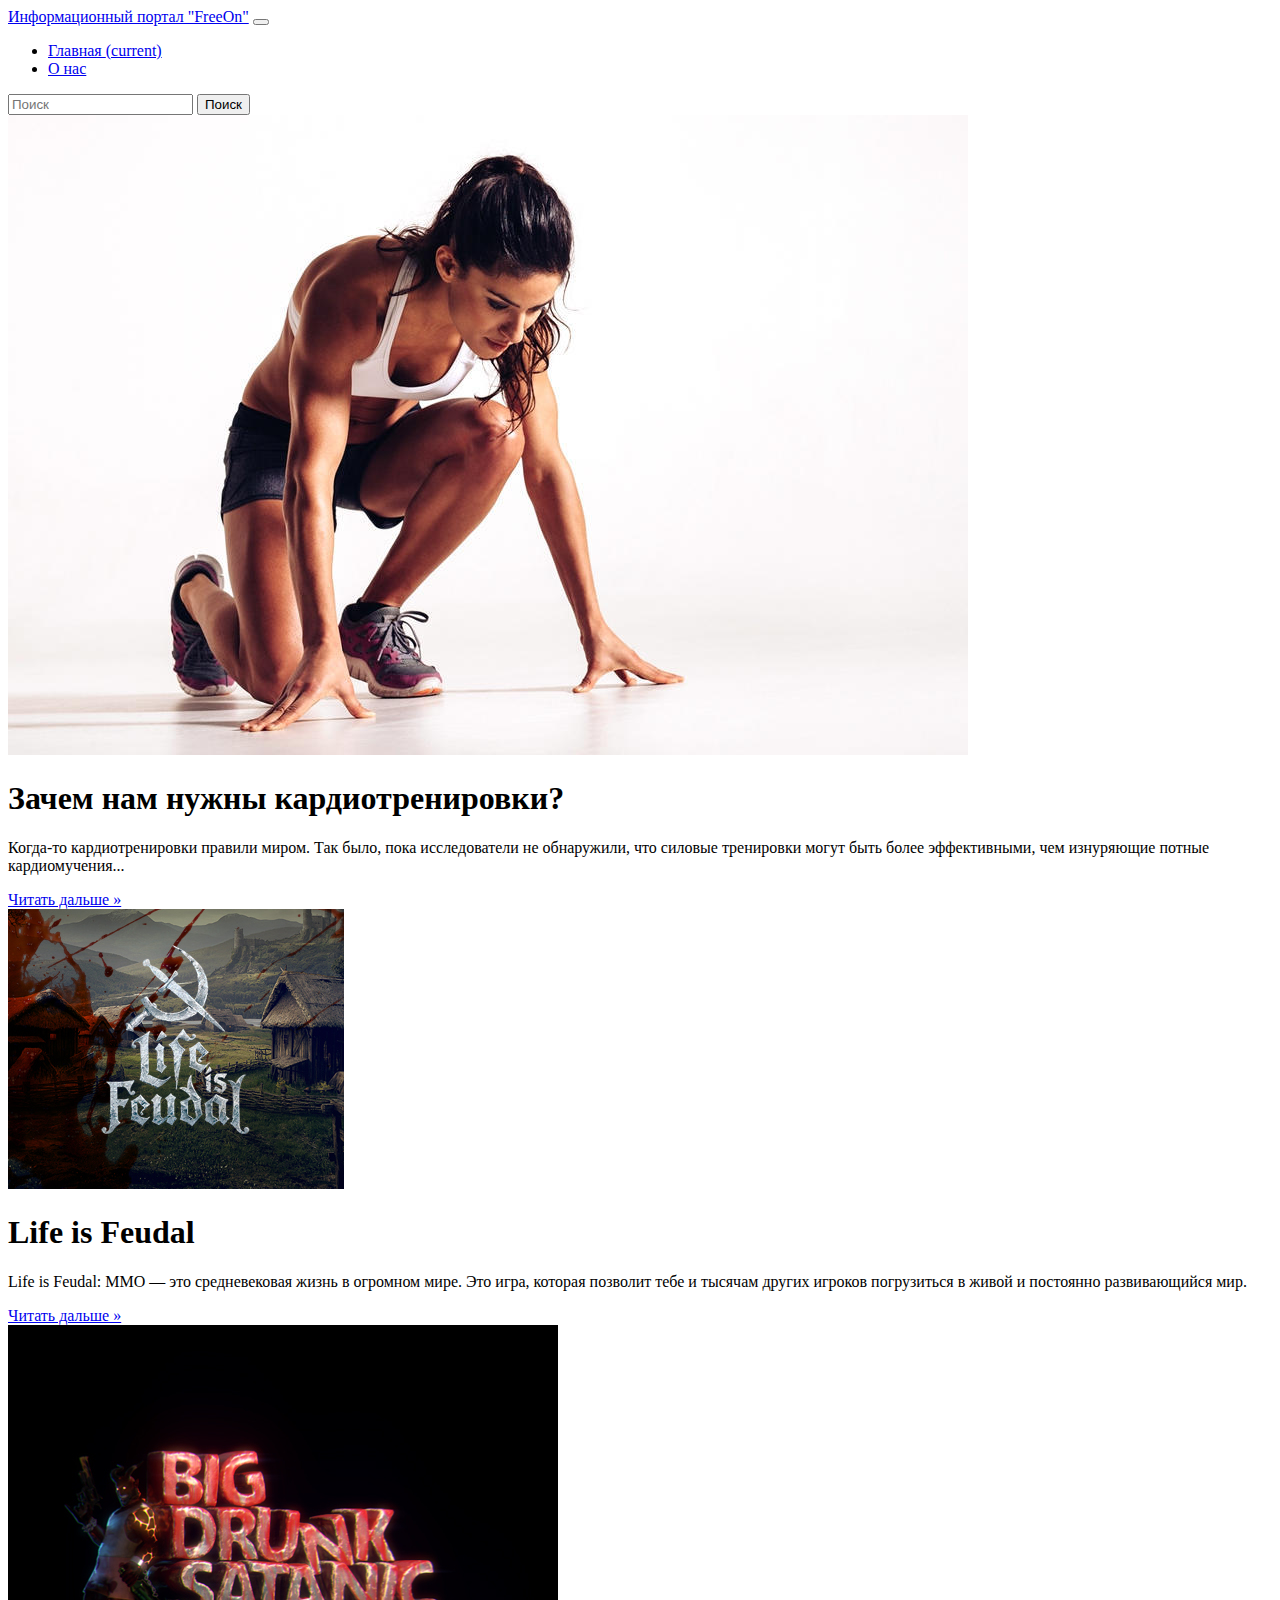
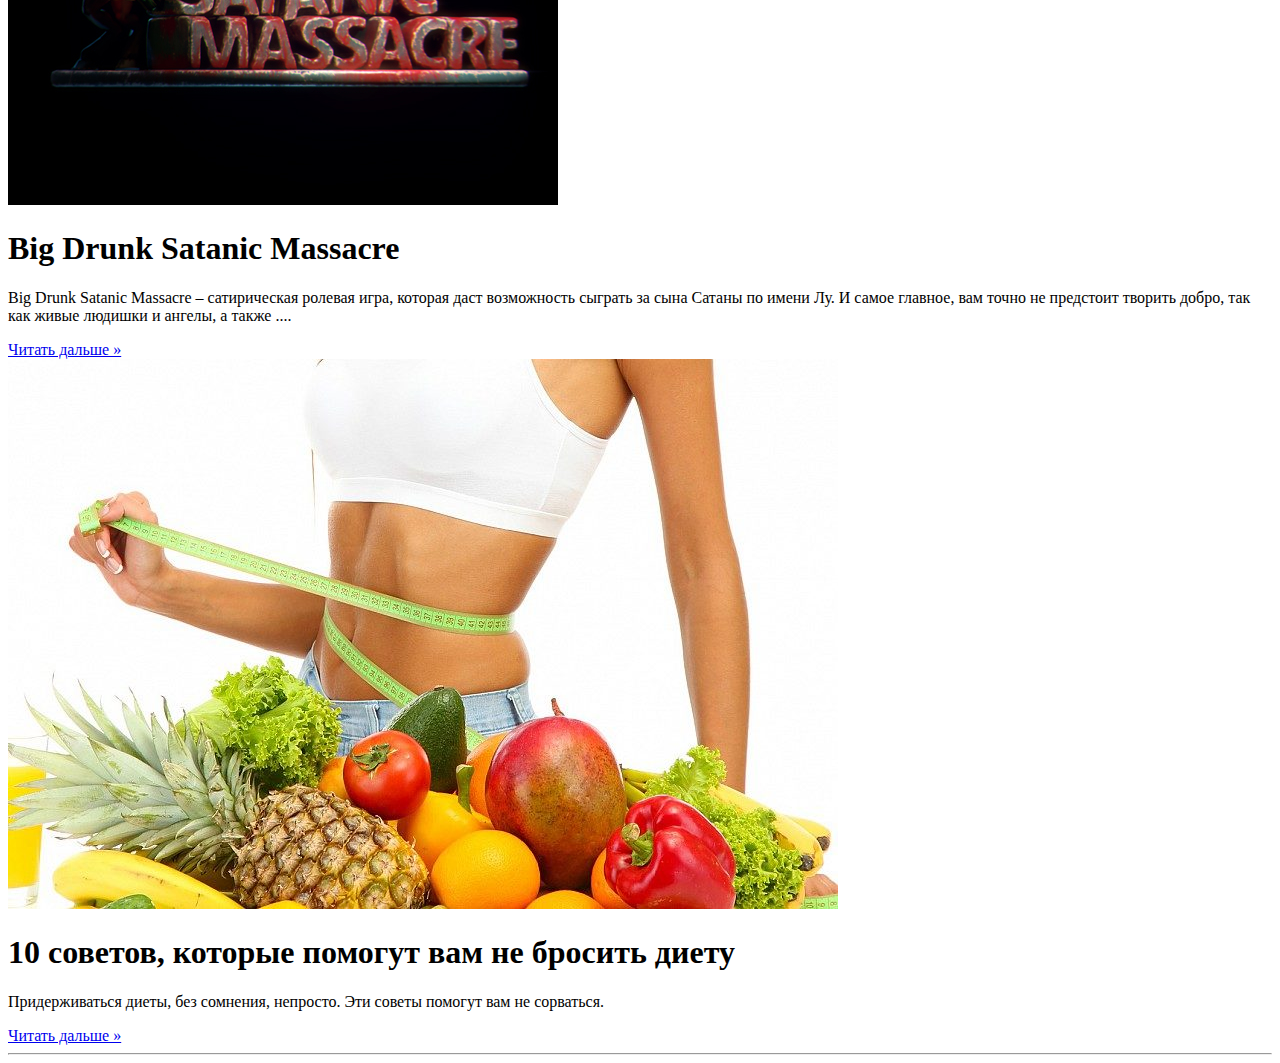
<file: index.html>
<!doctype html>
<html lang="en">
  <head>
    <!-- Required meta tags -->
    <meta charset="utf-8">
    <meta name="viewport" content="width=device-width, initial-scale=1">


                <!-- Yandex.Metrika counter -->
                  <script type="text/javascript" >
                    (function(m,e,t,r,i,k,a){m[i]=m[i]||function(){(m[i].a=m[i].a||[]).push(arguments)};
                    m[i].l=1*new Date();k=e.createElement(t),a=e.getElementsByTagName(t)[0],k.async=1,k.src=r,a.parentNode.insertBefore(k,a)})
                    (window, document, "script", "https://mc.yandex.ru/metrika/tag.js", "ym");

                    ym(50269750, "init", {
                        id:50269750,
                        clickmap:true,
                        trackLinks:true,
                        accurateTrackBounce:true,
                        webvisor:true
                        });
                  </script>
                  <noscript><div><img src="https://mc.yandex.ru/watch/50269750" style="position:absolute; left:-9999px;" alt="" /></div></noscript>
                <!-- /Yandex.Metrika counter -->
                     <!-- Реклама relap -->
                        <script type="text/javascript" async src="https://relap.io/api/v6/head.js?token=1KzUC48LNGyRJVRR"></script>
                    <!-- Реклама relap -->
    
    <meta name="yandex-verification" content="e3567ad287a17914" />

<!-- Bootstrap CSS -->
    <link rel="stylesheet" href="https://stackpath.bootstrapcdn.com/bootstrap/4.1.3/css/bootstrap.min.css" integrity="sha384-MCw98/SFnGE8fJT3GXwEOngsV7Zt27NXFoaoApmYm81iuXoPkFOJwJ8ERdknLPMO" crossorigin="anonymous">

    <title>Информационный портал "ОБО ВСЕМ"</title>
  </head>
  <body>
            <nav class="navbar navbar-expand navbar-dark fixed-top bg-dark">
                <a class="navbar-brand" href="index.html">Информационный портал "FreeOn"</a>
                  <button class="navbar-toggler" type="button" data-toggle="collapse" data-target="#navbarCollapse" aria-controls="navbarCollapse" aria-expanded="false" aria-label="Toggle navigation">
                    <span class="navbar-toggler-icon"></span>
                  </button>
                    <div class="collapse navbar-collapse" id="navbarCollapse">
                      <ul class="navbar-nav mr-auto">
                        <li class="nav-item active">
                            <a class="nav-link" href="index.html">Главная <span class="sr-only">(current)</span></a>
                        </li>
                        <li class="nav-item">
                            <a class="nav-link" href="#">О нас</a>
                        </li>
                      </ul>
                      <form class="form-inline mt-2 mt-md-0">
                        <input class="form-control mr-sm-2" type="text" placeholder="Поиск" aria-label="Search">
                        <button class="btn btn-outline-success my-2 my-sm-0" type="submit">Поиск</button>
                      </form>
                    </div>
            </nav>
            
                    <div class="pt-5 mt-5 container-fluid">
                                <div class="row">
                                        <div class="col-sm-9 col-xs-12">
                                          
                                                                         <!-- Yandex.RTB R-A-294383-1 -->
                                                          <div id="yandex_rtb_R-A-294383-1"></div>
                                                          <script type="text/javascript">
                                                              (function(w, d, n, s, t) {
                                                                  w[n] = w[n] || [];
                                                                  w[n].push(function() {
                                                                      Ya.Context.AdvManager.render({
                                                                          blockId: "R-A-294383-1",
                                                                          renderTo: "yandex_rtb_R-A-294383-1",
                                                                          async: true
                                                                      });
                                                                  });
                                                                  t = d.getElementsByTagName("script")[0];
                                                                  s = d.createElement("script");
                                                                  s.type = "text/javascript";
                                                                  s.src = "//an.yandex.ru/system/context.js";
                                                                  s.async = true;
                                                                  t.parentNode.insertBefore(s, t);
                                                              })(this, this.document, "yandexContextAsyncCallbacks");
                                                          </script>
                                          
                                          
                                                      <div class="container-fluid">
                                                          <div class="row">
                                                              <div class="col-sm-4 col-xs-12">
                                                                    <img class="img-fluid" src="images/cardio_002.jpg" alt="Responsive image">
                                                              </div>
                                                              <div class="col-sm-8 col-xs-12">
                                                                    <main role="main">
                                                                      <div class="jumbotron">
                                                                          <h1>Зачем нам нужны кардиотренировки?</h1>
                                                                            <p class="lead">Когда-то кардиотренировки правили миром. Так было, пока исследователи не
                                                                                обнаружили, что силовые тренировки могут быть более эффективными, чем
                                                                                изнуряющие потные кардиомучения...</p>
                                                                                <a class="btn btn-lg btn-primary" href="index/cardio.html" role="button">Читать дальше &raquo;</a>
                                                                      </div>
                                                                    </main>
                                                              </div>
                                                          </div>
                                                      </div>
                                                      <div class="container-fluid">
                                                          <div class="row">
                                                              <div class="col-sm-4 col-xs-12">
                                                                    <img class="img-fluid" src="images/lifeisfeudal.jpg" alt="Responsive image">
                                                              </div>
                                                              <div class="col-sm-8 col-xs-12">
                                                                    <main role="main">
                                                                      <div class="jumbotron">
                                                                          <h1>Life is Feudal</h1>
                                                                            <p class="lead">Life is Feudal: MMO — это средневековая жизнь в огромном мире. Это игра, которая позволит тебе и тысячам других игроков погрузиться в живой и постоянно развивающийся мир.</p>
                                                                                <a class="btn btn-lg btn-primary" href="index/lifeisfeudal.html" role="button">Читать дальше &raquo;</a>
                                                                      </div>
                                                                    </main>
                                                              </div>
                                                          </div>
                                                      </div>
                                                      <div class="container-fluid">
                                                          <div class="row">
                                                              <div class="col-sm-4 col-xs-12">
                                                                    <img class="img-fluid" src="images/bs4.jpg" alt="Responsive image">
                                                              </div>
                                                              <div class="col-sm-8 col-xs-12">
                                                                    <main role="main">
                                                                      <div class="jumbotron">
                                                                          <h1>Big Drunk Satanic Massacre</h1>
                                                                            <p class="lead">Big Drunk Satanic Massacre – сатирическая ролевая игра, которая даст возможность сыграть за сына Сатаны по имени Лу. И самое главное, вам точно не предстоит творить добро, так как живые людишки и ангелы, а также ....</p>
                                                                                <a class="btn btn-lg btn-primary" href="index/bigdrunksatanicmassacre.html" role="button">Читать дальше &raquo;</a>
                                                                      </div>
                                                                    </main>
                                                              </div>
                                                          </div>
                                                      </div>
                                                      <div class="container-fluid">
                                                          <div class="row">
                                                              <div class="col-sm-4 col-xs-12">
                                                                    <img class="img-fluid" src="images/dieta.jpg" alt="Responsive image">
                                                              </div>
                                                              <div class="col-sm-8 col-xs-12">
                                                                    <main role="main">
                                                                      <div class="jumbotron">
                                                                          <h1>10 советов, которые помогут вам не бросить диету</h1>
                                                                            <p class="lead">Придерживаться диеты, без сомнения, непросто. Эти советы помогут вам не
                                                                                сорваться.</p>
                                                                                <a class="btn btn-lg btn-primary" href="index/dieta.html" role="button">Читать дальше &raquo;</a>
                                                                      </div>
                                                                    </main>
                                                              </div>
                                                          </div>
                                                      </div>
                                          </div>

                                        <hr class="my-4">
                                        <div class="col-sm-3 col-xs-12">
                                          
                                             <script language="JavaScript" src="http://r1.wmlink.ru/?id=466118"></script>
                                          
                                          <script language="JavaScript" charset="UTF-8" src="http://z1540.takru.com/in.php?id=1542666"></script>
                                          

                                            <!-- Реклама relap -->
                                                     
                                                     <script id="jHOMkVGRyOYcOG5u">if (window.relap) window.relap.ar('jHOMkVGRyOYcOG5u');</script>
                                       
                                                    </div>


                                </div>
                      </div>




    <!-- Optional JavaScript -->
    <!-- jQuery first, then Popper.js, then Bootstrap JS -->
    <script src="https://code.jquery.com/jquery-3.3.1.slim.min.js" integrity="sha384-q8i/X+965DzO0rT7abK41JStQIAqVgRVzpbzo5smXKp4YfRvH+8abtTE1Pi6jizo" crossorigin="anonymous"></script>
    <script src="https://cdnjs.cloudflare.com/ajax/libs/popper.js/1.14.3/umd/popper.min.js" integrity="sha384-ZMP7rVo3mIykV+2+9J3UJ46jBk0WLaUAdn689aCwoqbBJiSnjAK/l8WvCWPIPm49" crossorigin="anonymous"></script>
    <script src="https://stackpath.bootstrapcdn.com/bootstrap/4.1.3/js/bootstrap.min.js" integrity="sha384-ChfqqxuZUCnJSK3+MXmPNIyE6ZbWh2IMqE241rYiqJxyMiZ6OW/JmZQ5stwEULTy" crossorigin="anonymous"></script>
  </body>
</html>
</file>
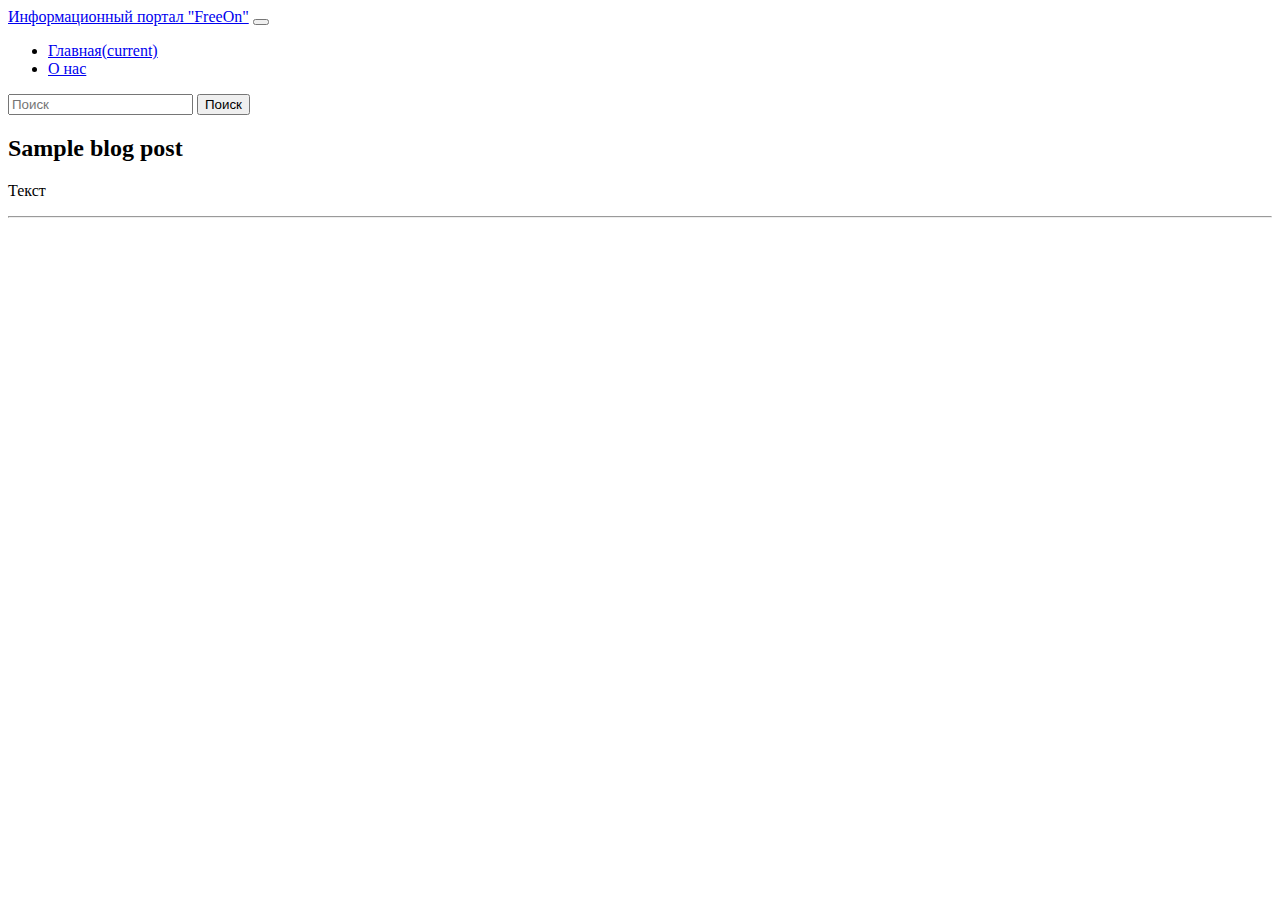
<file: Шаблон/template.html>
<!doctype html>
<html lang="en">
  <head>
    <!-- Required meta tags -->
    <meta charset="utf-8">
    <meta name="viewport" content="width=device-width, initial-scale=1">

                <!-- Yandex.Metrika counter -->
                <script type="text/javascript" >
                  (function(m,e,t,r,i,k,a){m[i]=m[i]||function(){(m[i].a=m[i].a||[]).push(arguments)};
                  m[i].l=1*new Date();k=e.createElement(t),a=e.getElementsByTagName(t)[0],k.async=1,k.src=r,a.parentNode.insertBefore(k,a)})
                  (window, document, "script", "https://mc.yandex.ru/metrika/tag.js", "ym");

                  ym(50269750, "init", {
                      id:50269750,
                      clickmap:true,
                      trackLinks:true,
                      accurateTrackBounce:true,
                      webvisor:true
                      });
                </script>
                <noscript><div><img src="https://mc.yandex.ru/watch/50269750" style="position:absolute; left:-9999px;" alt="" /></div></noscript>
                <!-- /Yandex.Metrika counter -->

                  <!-- Реклама relap -->
                      <script type="text/javascript" async src="https://relap.io/api/v6/head.js?token=1KzUC48LNGyRJVRR"></script>
                  <!-- Реклама relap -->

    <!-- Bootstrap CSS -->
    <link rel="stylesheet" href="https://stackpath.bootstrapcdn.com/bootstrap/4.1.3/css/bootstrap.min.css" integrity="sha384-MCw98/SFnGE8fJT3GXwEOngsV7Zt27NXFoaoApmYm81iuXoPkFOJwJ8ERdknLPMO" crossorigin="anonymous">

    <title>Информационный портал "FreeOn"</title>
  </head>
  <body>
            <nav class="navbar navbar-expand navbar-dark fixed-top bg-dark">
                <a class="navbar-brand" href="../index.html">Информационный портал "FreeOn"</a>
                  <button class="navbar-toggler" type="button" data-toggle="collapse" data-target="#navbarCollapse" aria-controls="navbarCollapse" aria-expanded="false" aria-label="Toggle navigation">
                    <span class="navbar-toggler-icon"></span>
                  </button>
                    <div class="collapse navbar-collapse" id="navbarCollapse">
                      <ul class="navbar-nav mr-auto">
                        <li class="nav-item active">
                            <a class="nav-link" href="../index.html">Главная<span class="sr-only">(current)</span></a>
                        </li>
                        <li class="nav-item">
                            <a class="nav-link" href="#">О нас</a>
                        </li>
                      </ul>
                      <form class="form-inline mt-2 mt-md-0">
                        <input class="form-control mr-sm-2" type="text" placeholder="Поиск" aria-label="Search">
                        <button class="btn btn-outline-success my-2 my-sm-0" type="submit">Поиск</button>
                      </form>
                    </div>
            </nav>
                    <div class="pt-5 mt-5 container-fluid">
                                <div class="row">
                                        <div class="col-sm-9 col-xs-12 blog-main">
                                                <div class="blog-post">
                                                      <h2 class="blog-post-title">Sample blog post</h2>
                                                            <p>
                                                                Текст
                                                            </p>
                                                </div>

                                        </div>
                                  </div>

                                        <hr class="my-4">
                                        <div class="col-sm-3 col-xs-12">
                                            <!-- Реклама relap -->
                                                  <script id="jHOMkVGRyOYcOG5u">if (window.relap) window.relap.ar('jHOMkVGRyOYcOG5u');</script>

                                        </div>


                    </div>
    <!-- Optional JavaScript -->
    <!-- jQuery first, then Popper.js, then Bootstrap JS -->
    <script src="https://code.jquery.com/jquery-3.3.1.slim.min.js" integrity="sha384-q8i/X+965DzO0rT7abK41JStQIAqVgRVzpbzo5smXKp4YfRvH+8abtTE1Pi6jizo" crossorigin="anonymous"></script>
    <script src="https://cdnjs.cloudflare.com/ajax/libs/popper.js/1.14.3/umd/popper.min.js" integrity="sha384-ZMP7rVo3mIykV+2+9J3UJ46jBk0WLaUAdn689aCwoqbBJiSnjAK/l8WvCWPIPm49" crossorigin="anonymous"></script>
    <script src="https://stackpath.bootstrapcdn.com/bootstrap/4.1.3/js/bootstrap.min.js" integrity="sha384-ChfqqxuZUCnJSK3+MXmPNIyE6ZbWh2IMqE241rYiqJxyMiZ6OW/JmZQ5stwEULTy" crossorigin="anonymous"></script>
  </body>
</html>
</file>
